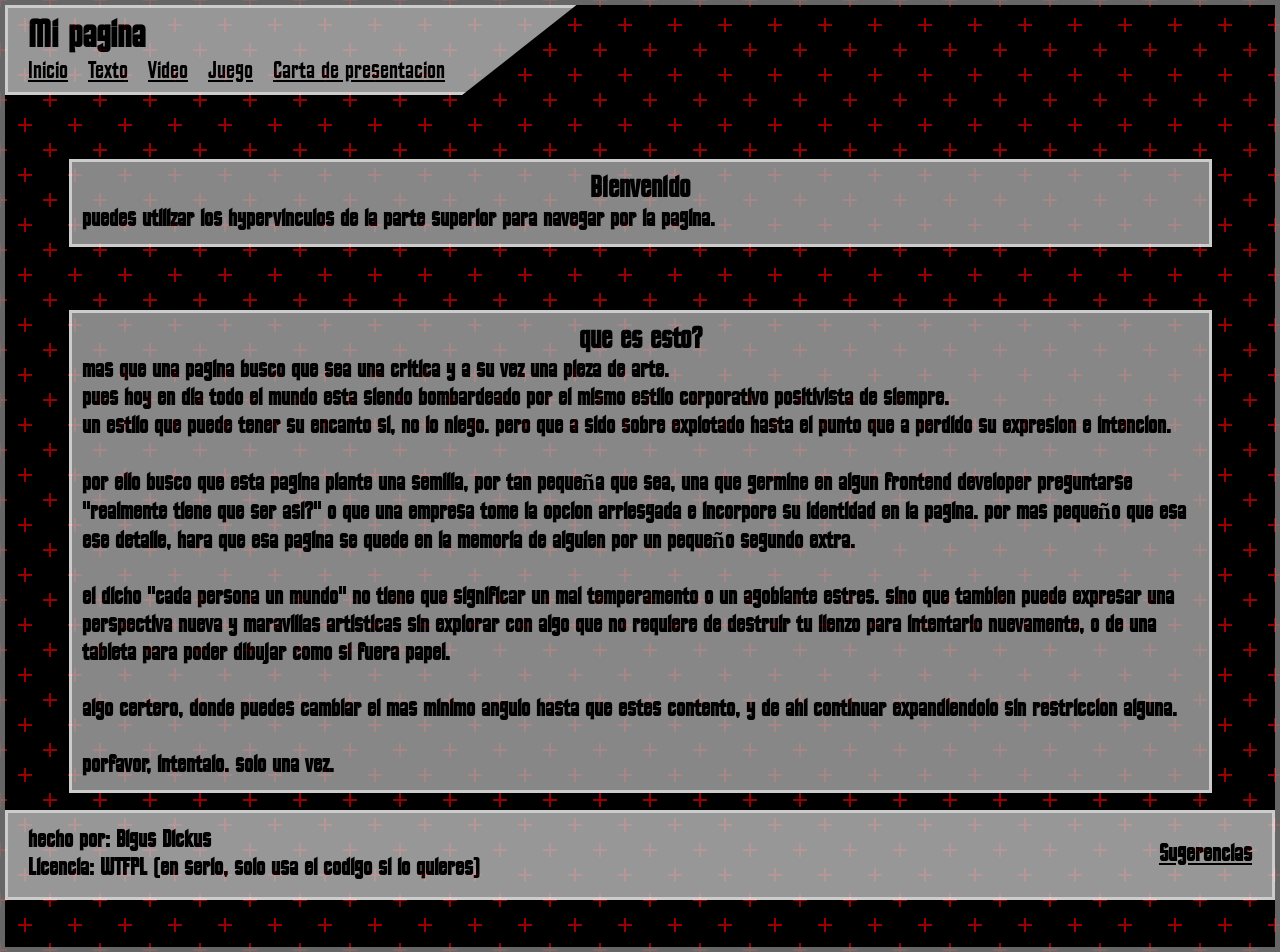
<file: index.html>
<!DOCTYPE html>
<html lang="es">
<head>
    <meta charset="UTF-8">
    <meta name="viewport" content="width=device-width, initial-scale=1.0">
    <title>El Bigus Dickus lo hace de nuevo</title>

    <link rel="stylesheet" href="style.css">
</head>

<body>

    <header class="topbar">

        <div class="panel left">
            <h1>Mi pagina</h1>
            <div class="navegacion">
                <a href="index.html" class="txt">Inicio</a>
                <a href="texto.html" class="txt">Texto</a>
                <a href="video.html" class="txt">Video</a>
                <a href="juego.html" class="txt">Juego</a>
                <a href="carta_precentacion.html" class="txt">Carta de presentacion</a>
            </div>
        </div>

        <div class="center-space"></div>

    </header>
    
    <section class="main_body">
        <h1 class="txt_title">Bienvenido</h1>
        <h1 class="txt">
            puedes utilizar los hypervinculos de la parte superior para navegar por la pagina.
        </h1>
    </section>
    <section class="main_body">
        <h1 class="txt_title">que es esto?</h1>
        <h1 class="txt">
            mas que una pagina busco que sea una critica y a su vez una pieza de arte. <br>
            pues hoy en dia todo el mundo esta siendo bombardeado por el mismo estilo corporativo positivista de siempre. <br>
            un estilo que puede tener su encanto si, no lo niego. pero que a sido sobre explotado hasta el punto que a perdido su expresion e intencion. <br>
            <br>
            por ello busco que esta pagina plante una semilla, por tan pequeña que sea, una que germine en algun frontend developer preguntarse "realmente tiene que ser asi?" o que una empresa tome la opcion arriesgada e incorpore su identidad en la pagina. por mas pequeño que esa ese detalle, hara que esa pagina se quede en la memoria de alguien por un pequeño segundo extra. <br> <br>
            el dicho "cada persona un mundo" no tiene que significar un mal temperamento o un agobiante estres. sino que tambien puede expresar una perspectiva nueva y maravillas artisticas sin explorar con algo que no requiere de destruir tu lienzo para intentarlo nuevamente, o de una tableta para poder dibujar como si fuera papel. <br> <br>
            algo certero, donde puedes cambiar el mas minimo angulo hasta que estes contento, y de ahi continuar expandiendolo sin restriccion alguna. <br> <br> 
            porfavor, intentalo. solo una vez.
        </h1>
    </section>
    <footer class="footer">
        <h1 class="footer1">hecho por: Bigus Dickus <br> Licencia: WTFPL (en serio, solo usa el codigo si lo quieres)</h1>
        <a href="sugerencias.html" class="footer2">Sugerencias</a>
    </footer>
</body>
</html>
</file>
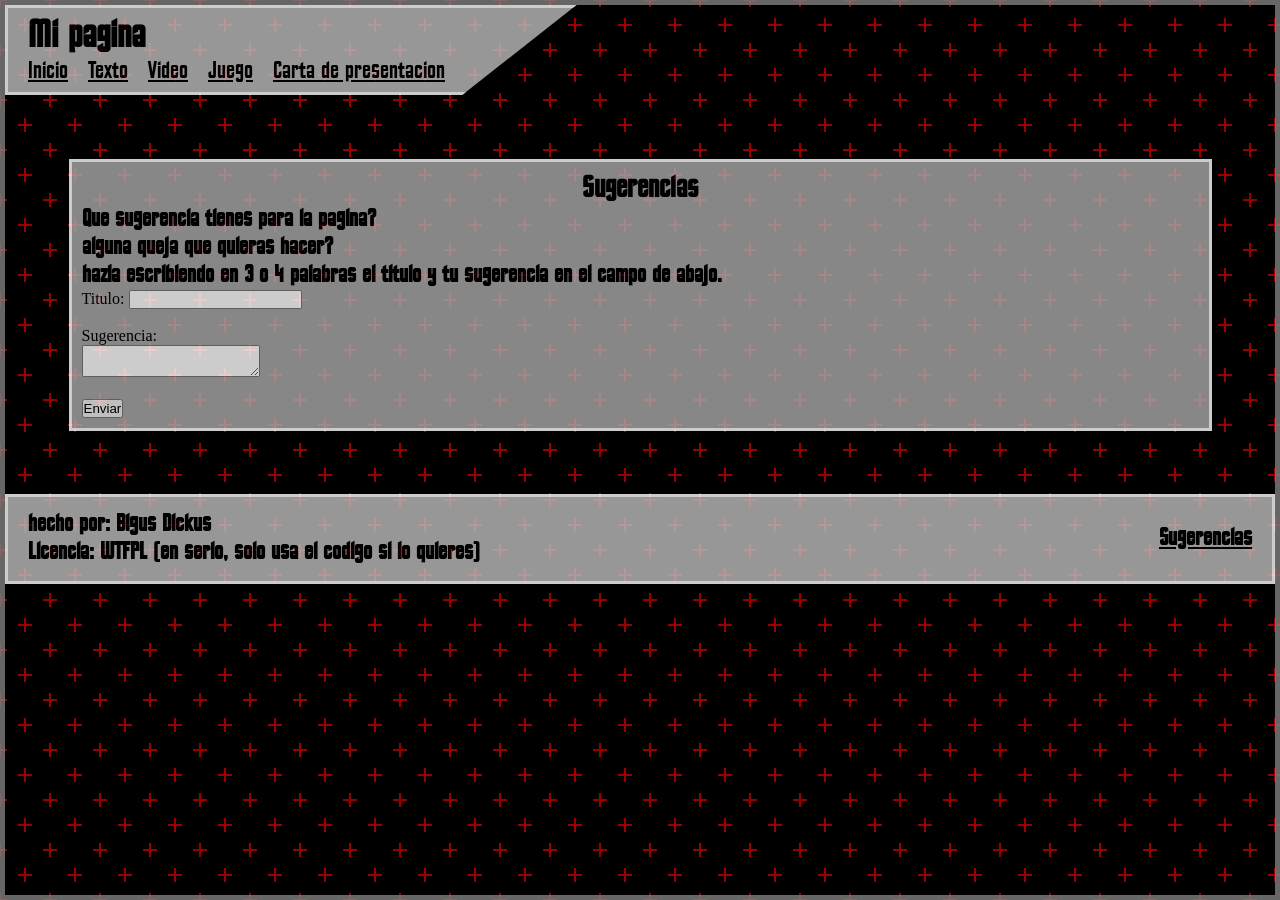
<file: sugerencias.html>
<!DOCTYPE html>
<html lang="en">
<head>
    <meta charset="UTF-8">
    <meta name="viewport" content="width=device-width, initial-scale=1.0">
    <title>Document</title>
    <link rel="stylesheet" href="style.css">
    <script src="javascript.js" defer></script>
</head>
<body>
    <header class="topbar">

        <div class="panel left">
            <h1>Mi pagina</h1>
            <div class="navegacion">
                <a href="index.html" class="txt">Inicio</a>
                <a href="texto.html" class="txt">Texto</a>
                <a href="video.html" class="txt">Video</a>
                <a href="juego.html" class="txt">Juego</a>
                <a href="carta_precentacion.html" class="txt">Carta de presentacion</a>
            </div>
        </div>

        <div class="center-space"></div>


    </header>

    <section class="main_body">
        <h1 class="txt_title">Sugerencias</h1>
        <h1 class="txt">Que sugerencia tienes para la pagina? <br>
        alguna queja que quieras hacer? <br>
        hazla escribiendo en 3 o 4 palabras el titulo y tu sugerencia en el campo de abajo.
        </h1>
        <form onsubmit="enviarSugerencia(event);">
            <label for="titulo">Titulo:</label>
            <input type="text" id="titulo" name="titulo"><br><br>
            <label for="sugerencia">Sugerencia:</label><br>
            <textarea id="sugerencia" name="sugerencia"></textarea><br><br>
            <input type="submit" id="enviar" value="Enviar">
        </form>
    </section>
</body>
    <footer class="footer">
        <h1 class="footer1">hecho por: Bigus Dickus <br> Licencia: WTFPL (en serio, solo usa el codigo si lo quieres)</h1>
        <a href="sugerencias.html" class="footer2">Sugerencias</a>
    </footer>
</html>
</file>
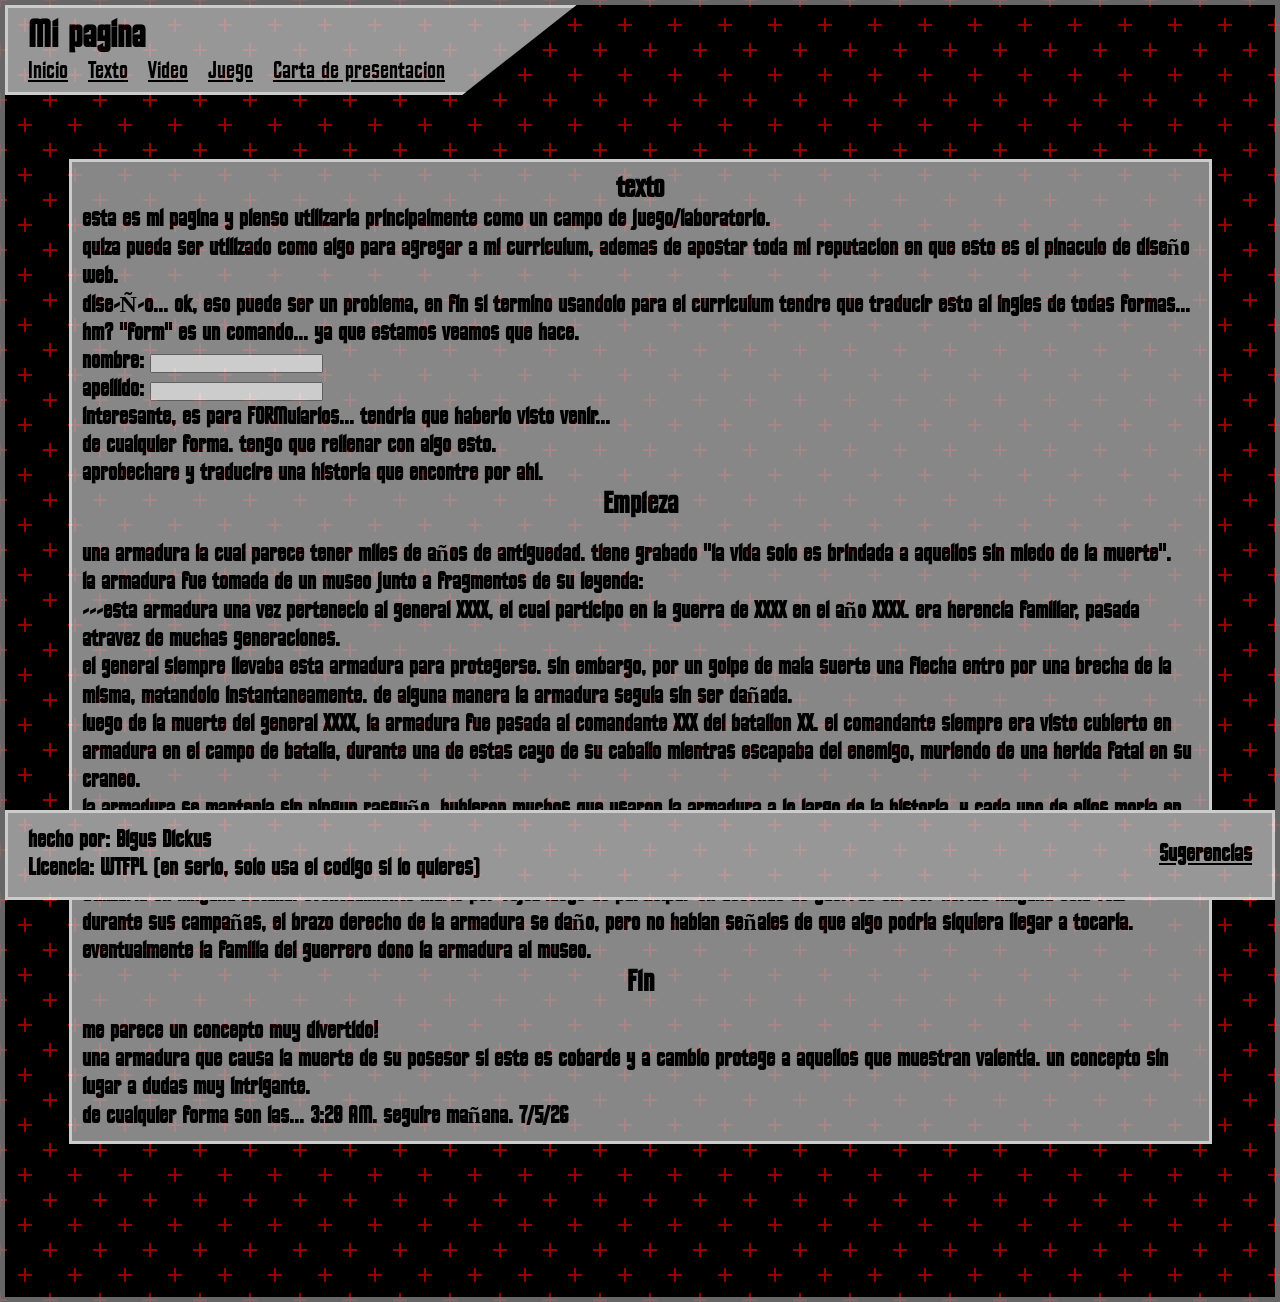
<file: texto.html>
<!DOCTYPE html>
<html lang="es">
<head>
    <meta charset="UTF-8">
    <meta name="viewport" content="width=device-width, initial-scale=1.0">
    <title>pagina, algo. no tengo idea</title>
    <link rel="stylesheet" href="style.css">
</head>

<body>
    

    <header class="topbar">

        <div class="panel left">
            <h1>Mi pagina</h1>
            <div class="navegacion">
                <a href="index.html" class="txt">Inicio</a>
                <a href="texto.html" class="txt">Texto</a>
                <a href="video.html" class="txt">Video</a>
                <a href="juego.html" class="txt">Juego</a>
                <a href="carta_precentacion.html" class="txt">Carta de presentacion</a>
            </div>
        </div>

        <div class="center-space"></div>


    </header>

    <section class="main_body">
        <h1 class="txt_title">texto</h1>
        <h1 class="txt"> esta es mi pagina y pienso utilizarla principalmente como un campo de juego/laboratorio. <br>
            quiza pueda ser utilizado como algo para agregar a mi curriculum, ademas de apostar toda mi reputacion en que esto
            es el pinaculo de diseño web. <br>
            dise-Ñ-o... ok, eso puede ser un problema, en fin si termino usandolo para el curriculum tendre que traducir 
            esto al ingles de todas formas... hm? "form" es un comando... ya que estamos veamos que hace. <br>
            <form action="">
                <label for="fname">nombre:</label>
                <input type="text" id="fname" name="fname"><br>
                <label for="lname">apellido:</label>
                <input type="text" id="lname" name="lname"><br>
            </form>
            interesante, es para FORMularios... tendria que haberlo visto venir... <br>
            de cualquier forma. tengo que rellenar con algo esto. <br>
            aprobechare y traducire una historia que encontre por ahi. <br>

            <h1 class="txt_title">Empieza</h1><br>
            <h1 class="txt">
            una armadura la cual parece tener miles de años de antiguedad. tiene grabado 
            "la vida solo es brindada a aquellos sin miedo de la muerte". <br>
            la armadura fue tomada de un museo junto a fragmentos de su leyenda: <br>
            ---esta armadura una vez pertenecio al general XXXX, el cual participo en la guerra de XXXX en el año XXXX. era herencia familiar, pasada atravez de muchas generaciones. <br>
            el general siempre llevaba esta armadura para protegerse. sin embargo, por un golpe de mala suerte una flecha entro por una brecha de la misma, matandolo instantaneamente. de alguna manera la armadura seguia sin ser dañada. <br>
            luego de la muerte del general XXXX, la armadura fue pasada al comandante XXX del batallon XX. el comandante siempre era visto cubierto en armadura en el campo de batalla, durante una de estas cayo de su caballo mientras escapaba del enemigo, muriendo de una herida fatal en su craneo. <br>
            la armadura se mantenia sin ningun rasguño. hubieron muchos que usaron la armadura a lo largo de la historia, y cada uno de ellos moria en batalla, mientras que la armadura se mantenia como si hubiera sido forgada en ese mismo instante. <br>
            a lo largo de los años, la armadura llego a las manos del guerrero XXX. el fue conocido por simplemente dejar la armadura guardada y no utilizarla en ninguna batalla. eventualmente murio por vejez luego de participar en docenas de guerras sin ser herido ninguna sola vez. <br>
            durante sus campañas, el brazo derecho de la armadura se daño, pero no habian señales de que algo podria siquiera llegar a tocarla. eventualmente la familia del guerrero dono la armadura al museo. <br>
            <h1 class="txt_title">Fin</h1><br>
            <h1 class="txt">me parece un concepto muy divertido! <br>
            una armadura que causa la muerte de su posesor si este es cobarde y a cambio protege a aquellos que muestran valentia. un concepto sin lugar a dudas muy intrigante. <br>
            de cualquier forma son las... 3:28 AM. seguire mañana. 7/5/26
        </h1>

    </section>

    <footer class="footer">
        <h1 class="footer1">hecho por: Bigus Dickus <br> Licencia: WTFPL (en serio, solo usa el codigo si lo quieres)</h1>
        <a href="sugerencias.html" class="footer2">Sugerencias</a>
    </footer>
</body>
</html>
</file>
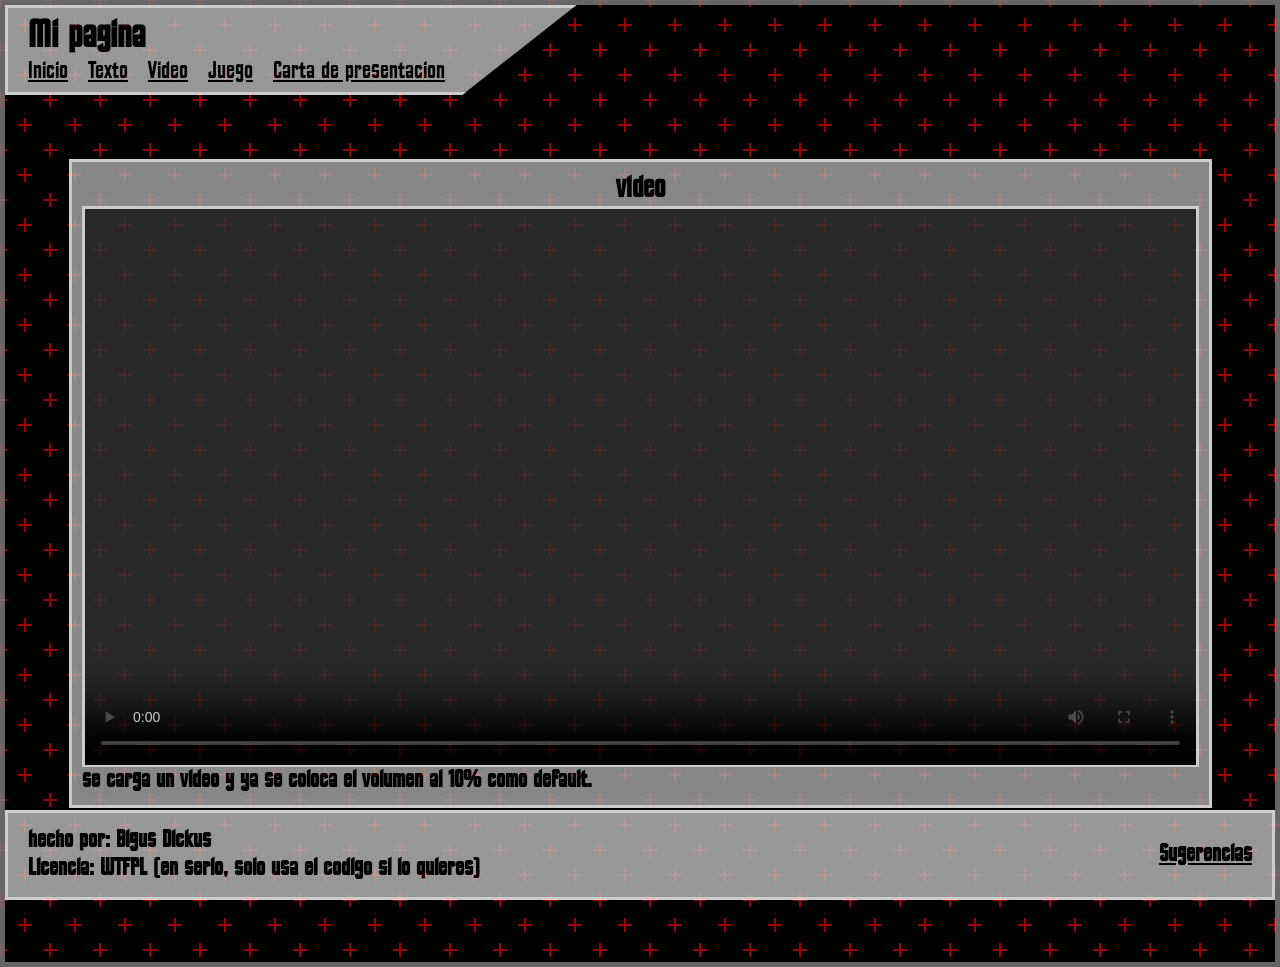
<file: video.html>
<!DOCTYPE html>
<html lang="es">
<head>
    <meta charset="UTF-8">
    <meta name="viewport" content="width=device-width, initial-scale=1.0">
    <title>pagina, algo. no tengo idea</title>

    <link rel="stylesheet" href="style.css">
</head>

<body>

    <header class="topbar">

        <div class="panel left">
            <h1>Mi pagina</h1>
            <div class="navegacion">
                <a href="index.html" class="txt">Inicio</a>
                <a href="texto.html" class="txt">Texto</a>
                <a href="video.html" class="txt">Video</a>
                <a href="juego.html" class="txt">Juego</a>
                <a href="carta_precentacion.html" class="txt">Carta de presentacion</a>
            </div>
        </div>

        <div class="center-space"></div>

    </header>
<section class="main_body">

        <h1 class="txt_title">video</h1>
        <video onloadstart="this.volume=0.1" class="media" src="yomi_mods.mp4" controls ></video>
        <h1 class="txt">se carga un video y ya se coloca el volumen al 10% como default.
        </h1>
</section>
<footer class="footer">
        <h1 class="footer1">hecho por: Bigus Dickus <br> Licencia: WTFPL (en serio, solo usa el codigo si lo quieres)</h1>
        <a href="sugerencias.html" class="footer2">Sugerencias</a>
    </footer>
</body>
</file>
<file: style.css>
@font-face {
    font-family: "titles";
    src: url("ExcelsiorSans.ttf");
}

*{
    margin: 0;
    padding: 0;
    box-sizing: border-box;
}

body{
    min-height: 100vh;

    background-color: #000000;
    opacity: 0.8;

    background:
    radial-gradient(circle, transparent 20%, #000000 20%, #000000 80%, transparent 80%, transparent),
    radial-gradient(circle, transparent 20%, #000000 20%, #000000 80%, transparent 80%, transparent) 25px 25px,
    linear-gradient(#9a0000 2px, transparent 2px) 0 -1px,
    linear-gradient(90deg, #9a0000 2px, #000000 2px) -1px 0;

    background-size:
    50px 50px,
    50px 50px,
    25px 25px,
    25px 25px;
    border: 5px solid grey;
}
#parent{
    width: 100%;
    height: 100%;
    overflow: hidden;
}
/* ========================= */
/* HEADER */
/* ========================= */

.topbar{
    width: 100%;
    height: 90px;

    display: flex;
    justify-content: space-between;
    align-items: stretch;
}

.panel{
    background: #bdbdbd;

    width: 45%;
    min-width: 260px;

    padding: 10px 20px;

    display: flex;
    flex-direction: column;
    justify-content: center;

    position: relative;
}

/* diagonal izquierda */
.left{
    clip-path: polygon(
        0 0,
        100% 0,
        80% 100%,
        0 100%
    );
    border: 3px solid white;
}

/* diagonal derecha */
.right{
    clip-path: polygon(
        20% 0,
        100% 0,
        100% 100%,
        0 100%
    );
    border: 3px solid white;

    align-items: flex-end;
    text-align: right;
}

.center-space{
    flex: 1;
}
/* ========================= */
/* FOOTER */
/* ========================= */
.footer{
    width: 100%;
    height: 90px;
    position: sticky;
    bottom: 0;
    border: 3px solid white;
    display: flex;
    align-items: center;
    justify-content: space-between;
    background: #bdbdbd;
}
.footer1{
    
    display: flex;
    align-self: center;
    justify-content: left;
    font-size: 24px;
    margin-left: 20px;

}
.footer2{
    
    display: flex;
    align-self: center;
    justify-content: right;
    font-size: 24px;
    font-family: "titles";
    font-weight: bold;
    color: black;
    margin-right: 20px;

}
/* ========================= */
/* VIDEO */
/* ========================= */
.media{
    display: block;
    width: 100%;
    max-width: 100%;
    height: auto;
    margin: 0 auto;
    border: 3px solid white;
}


/* ========================= */
/* TEXTOS */
/* ========================= */

h1,h2,.txt,.txt_title{
    font-family: "titles";
    color: black;
}

.left h1{
    font-size: clamp(28px, 3vw, 48px);
}

.right h1{
    font-size: clamp(28px, 3vw, 48px);
}

.right h2{
    font-size: clamp(14px, 1.5vw, 28px);
}

.txt{
    font-size: 24px;
}

.txt2{
    font-size: 24px;
    width: 100%;
    text-align: center;
}
.yo{
    width: 100px;
    height: 100px;
    border: 5px solid black;
}
.navegacion{
    font-size: 24px;
    display: flex;
    gap: 20px;
}

.txt_title{
    font-size: 30px;
    display: flex;
    align-items: center;
    justify-content: center;
}

/* ========================= */
/* MAIN */
/* ========================= */

.main_body{
    background-color: darkgray;
    margin: 5%;
    border: 3px solid white;

    padding: 10px;
}

.main_body_center{
    background-color: darkgray;

    margin: 5%;
    display: flex;
    flex-direction: column;
    align-items: center;
    border: 3px solid white;

    padding: 10px;
}

/* ========================= */
/* MOBILE */
/* ========================= */

@media (max-width: 700px){

    .topbar{
        flex-direction: column;
        height: auto;
        gap: 10px;

        padding-top: 10px;
    }

    .panel{
        width: 100%;
        min-width: unset;

        clip-path: none;
    }

    .right{
        align-items: flex-start;
        text-align: left;
    }

}
</file>
